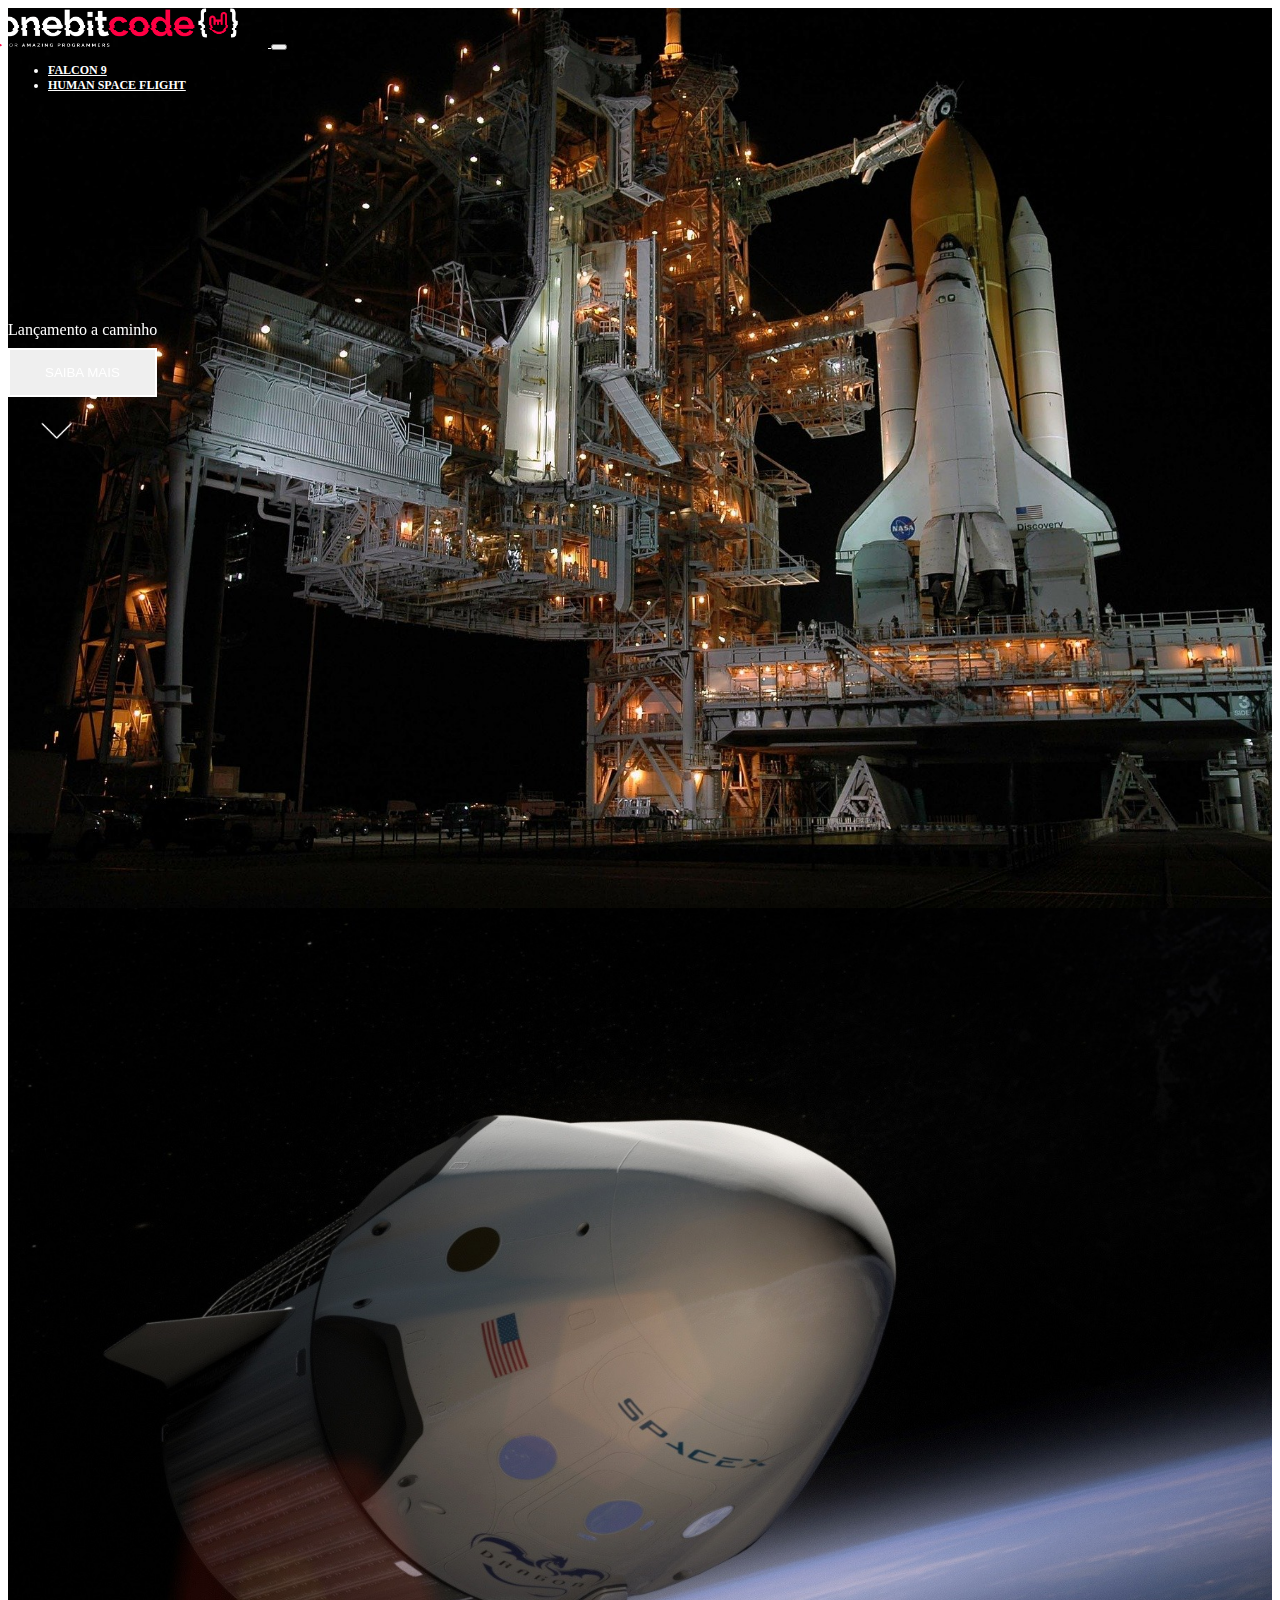
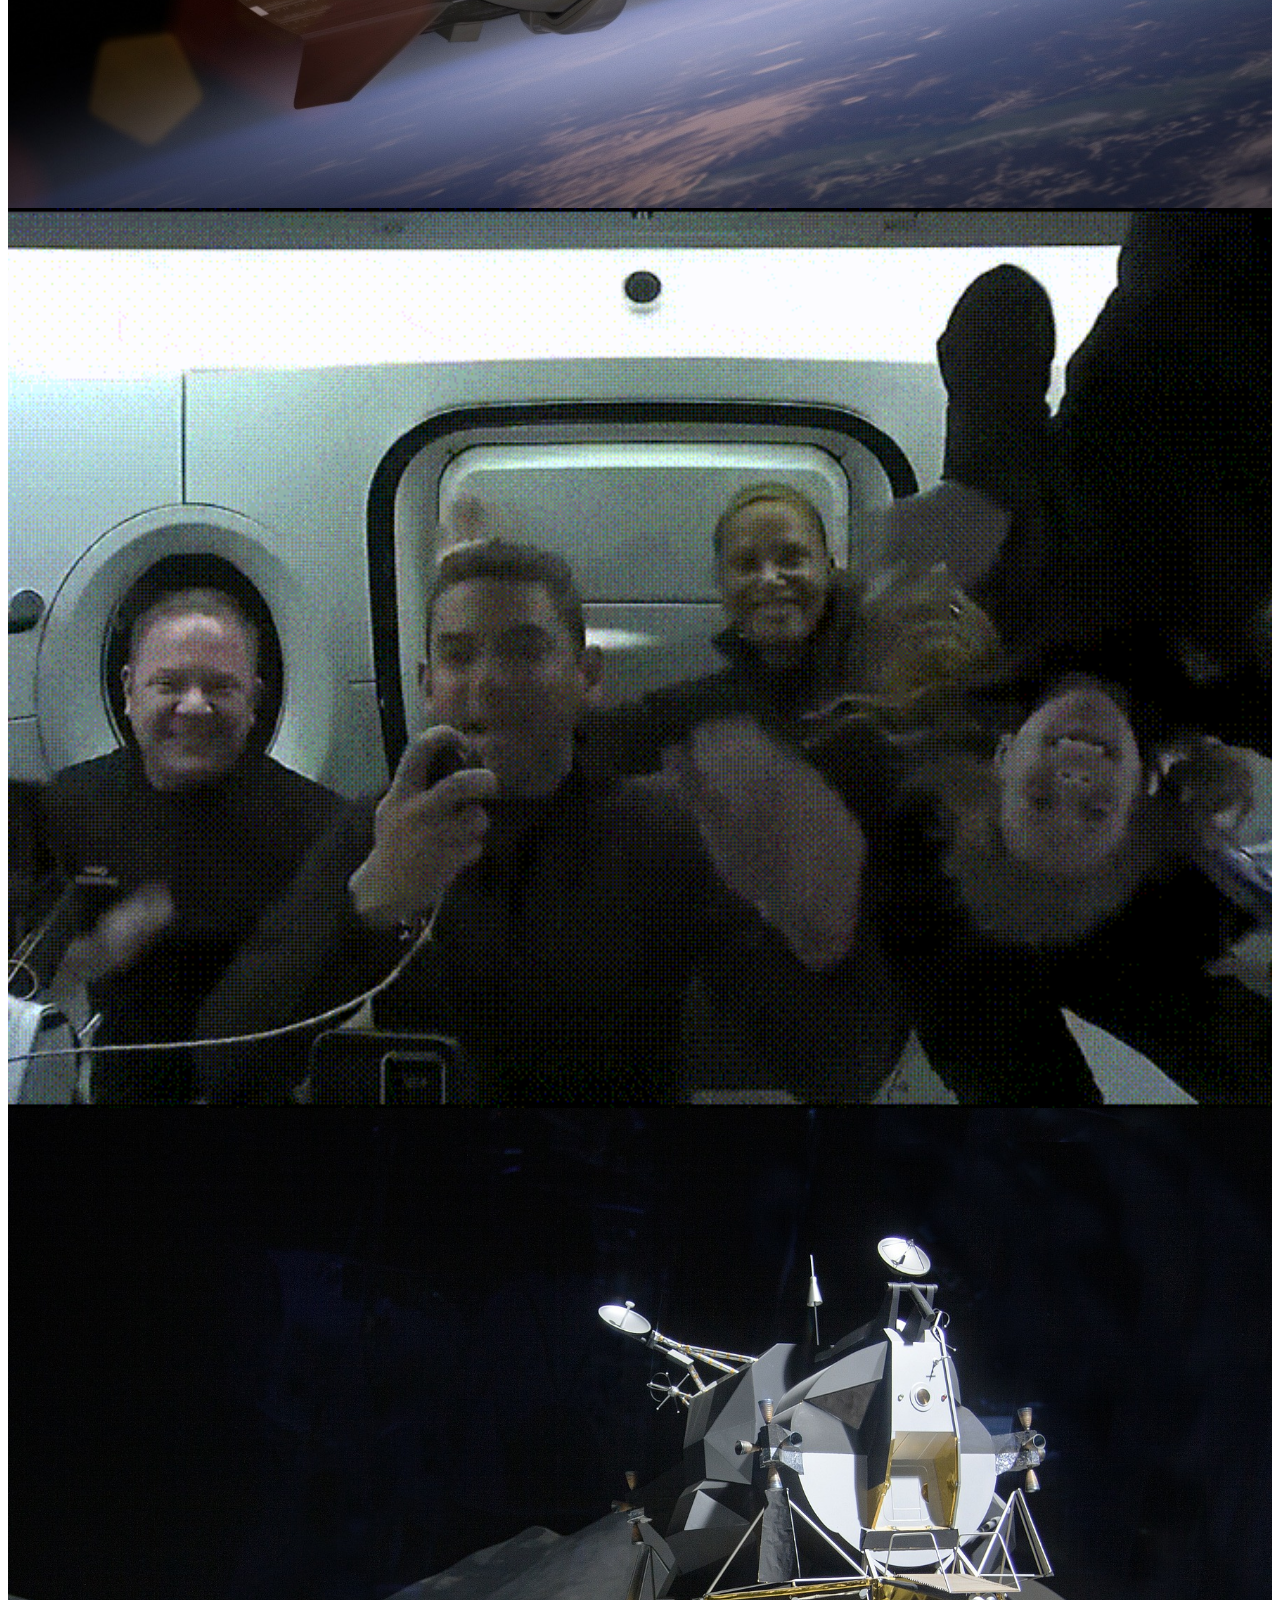
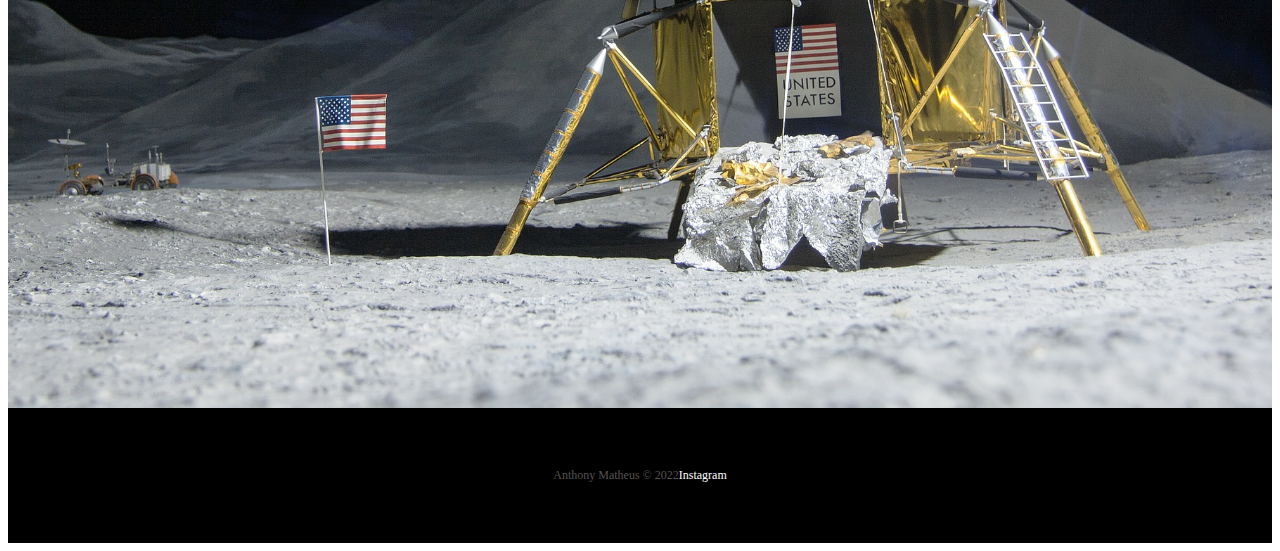
<file: index.html>
<!DOCTYPE html>
<html lang="pt-br">
  <head>
    <meta charset="UTF-8" />
    <meta http-equiv="X-UA-Compatible" content="IE=edge" />
    <meta name="viewport" content="width=device-width, initial-scale=1.0" />

    <!-- Bootstrap Css -->
    <link
      href="https://cdn.jsdelivr.net/npm/bootstrap@5.1.3/dist/css/bootstrap.min.css"
      rel="stylesheet"
      integrity="sha384-1BmE4kWBq78iYhFldvKuhfTAU6auU8tT94WrHftjDbrCEXSU1oBoqyl2QvZ6jIW3"
      crossorigin="anonymous"
    />
    <!-- Lib Text Css -->
    <link rel="stylesheet" href="https://unpkg.com/aos@next/dist/aos.css" />
    <!-- Favicon -->
    <link
      rel="shortcut icon"
      href="../Imagens/favicon.png"
      type="image/x-icon"
    />

    <!--Link do CSS-->
    <link rel="stylesheet" href="../css/style.css" />
    <title>OneBitX-Home Page</title>
  </head>
  <body>
    <div class="container-fluid container00 container01">
      <div class="container">
        <header class="header">
          <nav class="navbar navbar-expand-lg navbar-dark bg-transparent pt-4">
            <div class="container-fluid">
              <a class="navbar-brand" href="/index.html">
                <img
                  src="/Imagens/logo-obc-2021-darkbg.png"
                  alt="logoOneBitCode"
                  class="logoPc img-fluid"
                />
              </a>
              <button
                class="navbar-toggler"
                type="button"
                data-bs-toggle="collapse"
                data-bs-target="#navbarNav"
                aria-controls="navbarNav"
                aria-expanded="false"
                aria-label="Toggle navigation"
              >
                <span class="navbar-toggler-icon"></span>
              </button>
              <div class="collapse navbar-collapse" id="navbarNav">
                <ul class="navbar-nav">
                  <li class="nav-item">
                    <a
                      class="nav-link active"
                      aria-current="page"
                      href="/pages/falcon9.html"
                      id="nav-hover"
                      >FALCON 9</a
                    >
                  </li>
                  <li class="nav-item">
                    <a
                      class="nav-link active"
                      href="/pages/HumanSpace.html"
                      id="nav-hover"
                      >HUMAN SPACE FLIGHT</a
                    >
                  </li>
                </ul>
              </div>
            </div>
          </nav>
        </header>
      </div>
      <div
        class="container titlePadding"
        data-aos="fade-up"
        data-aos-duration="1500"
      >
        <p class="h5 text-uppercase" id="launchComing">Lançamento a caminho</p>
        <p class="h1 text-uppercase mediumTitle mb-3">missão equipe - 3</p>
        <button type="button" class="btn btn-outline-light mt-3" id="button">
          SAIBA MAIS
        </button>
        <div class="container text-center">
          <img
            src="../Imagens/home/arrowDown.gif"
            alt="arrowDown"
            class="arrowDown"
          />
        </div>
      </div>
    </div>
    <div class="container-fluid container00 container02">
      <div
        class="container titlePadding"
        data-aos="fade-right"
        data-aos-duration="1500"
      >
        <p class="h5 text-uppercase" id="launchComing">MISSÃO CONCLUÍDA</p>
        <p class="h1 text-uppercase shortTitle mb-3">
          MISSÃO EQUIPE-2 RETORNOU PARA A TERRA
        </p>
        <button type="button" class="btn btn-outline-light mt-3" id="button">
          SAIBA MAIS
        </button>
      </div>
    </div>
    <div class="container-fluid container00 container03">
      <div
        class="container titlePadding"
        data-aos="fade-down"
        data-aos-duration="1500"
      >
        <p class="h5 text-uppercase" id="launchComing">MISSÃO CONCLUÍDA</p>
        <p class="h1 text-uppercase shortTitle mb-3">
          DRAGON RETORNOU PARA A TERRA
        </p>
        <button type="button" class="btn btn-outline-light mt-3" id="button">
          SAIBA MAIS
        </button>
      </div>
    </div>
    <div class="container-fluid container00 container04">
      <div
        class="container titlePadding"
        data-aos="fade-down-right"
        data-aos-duration="1500"
      >
        <p class="h1 text-uppercase mediumTitle mb-3">
          STARSHIP POUSA ASTRONAUTAS DA NASA NA LUA
        </p>
        <button type="button" class="btn btn-outline-light mt-3" id="button">
          SAIBA MAIS
        </button>
      </div>
    </div>
    <footer class="container-fluid footer">
      <span class="me-4 copyright"> Anthony Matheus &copy; 2022 </span>
      <a
        href="https://www.instagram.com/anthony_matheusnf/"
        target="blank"
        class="me-4"
        >Instagram</a
      >
    </footer>
    <!-- Bootstrap Script -->
    <script
      src="https://cdn.jsdelivr.net/npm/bootstrap@5.1.3/dist/js/bootstrap.bundle.min.js"
      integrity="sha384-ka7Sk0Gln4gmtz2MlQnikT1wXgYsOg+OMhuP+IlRH9sENBO0LRn5q+8nbTov4+1p"
      crossorigin="anonymous"
    ></script>
    <!-- Lib text Script -->
    <script src="https://unpkg.com/aos@next/dist/aos.js"></script>
    <script>
      AOS.init();
    </script>
  </body>
</html>
</file>
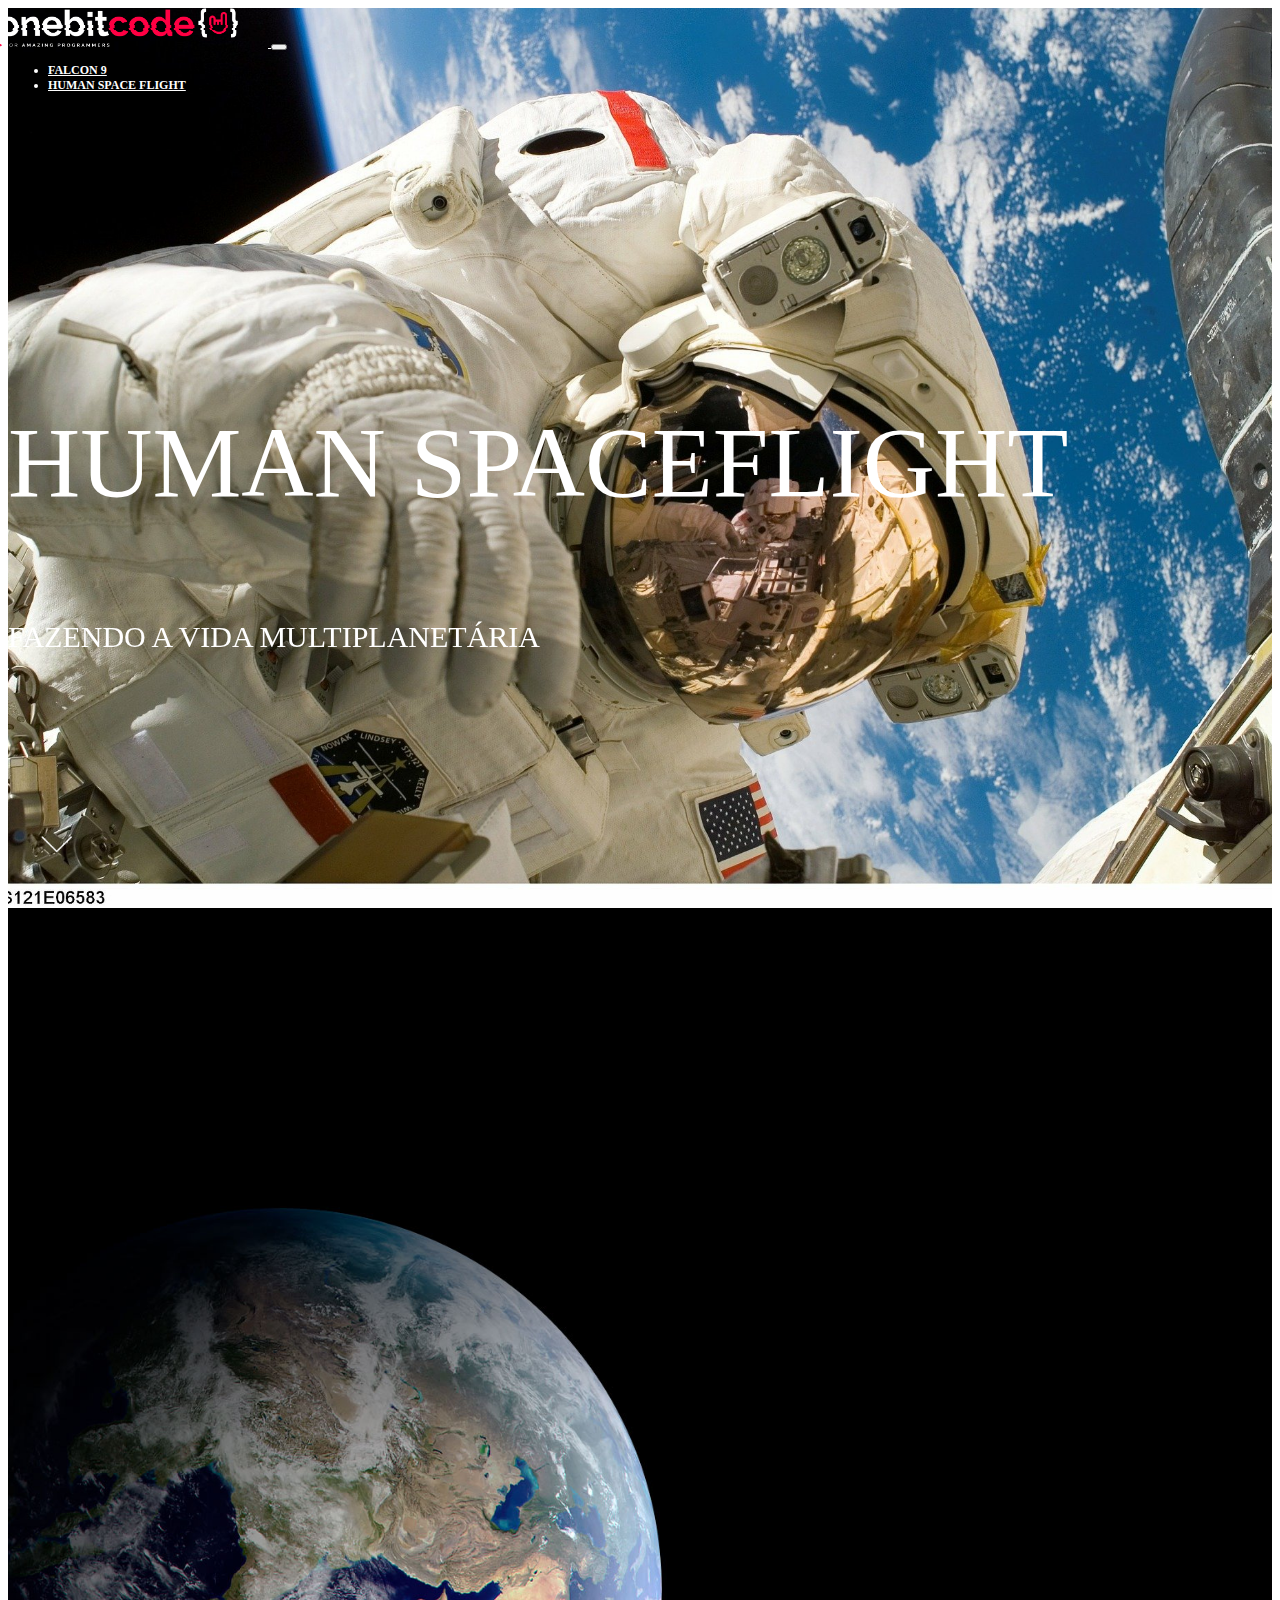
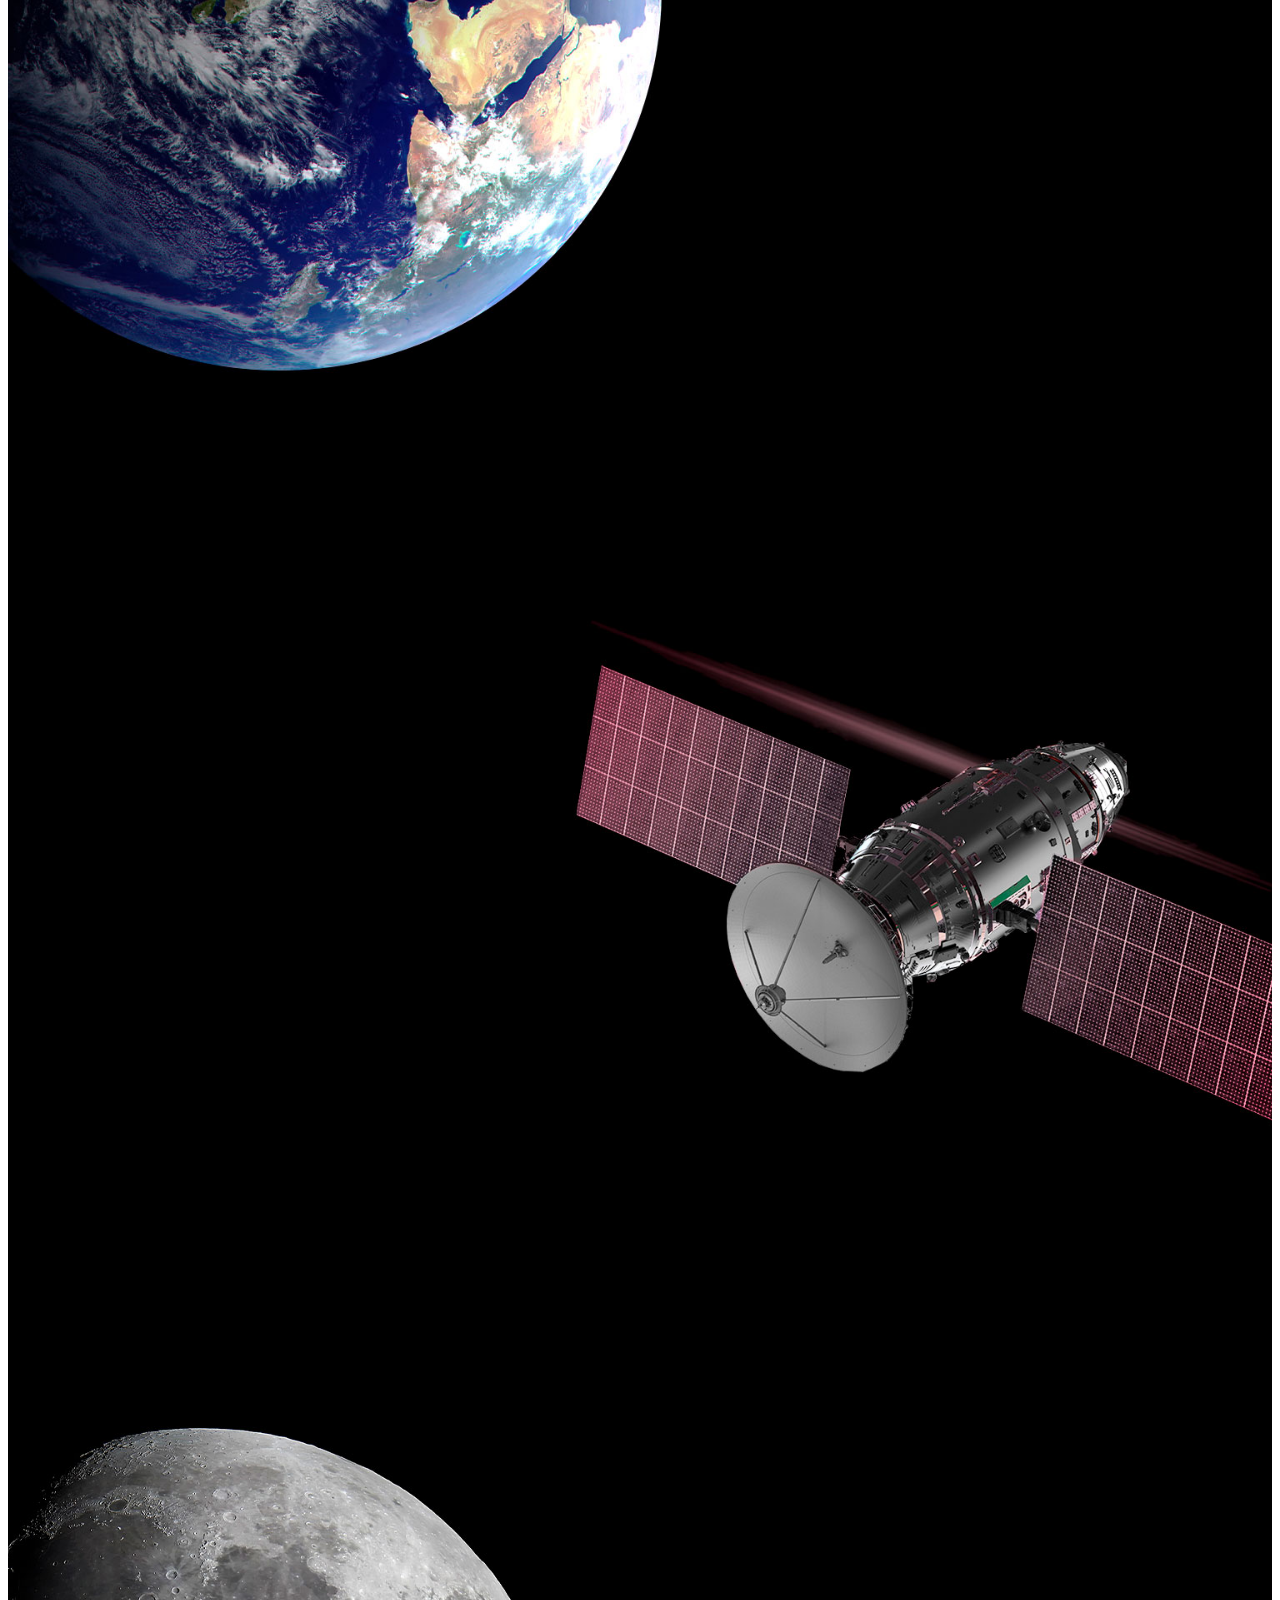
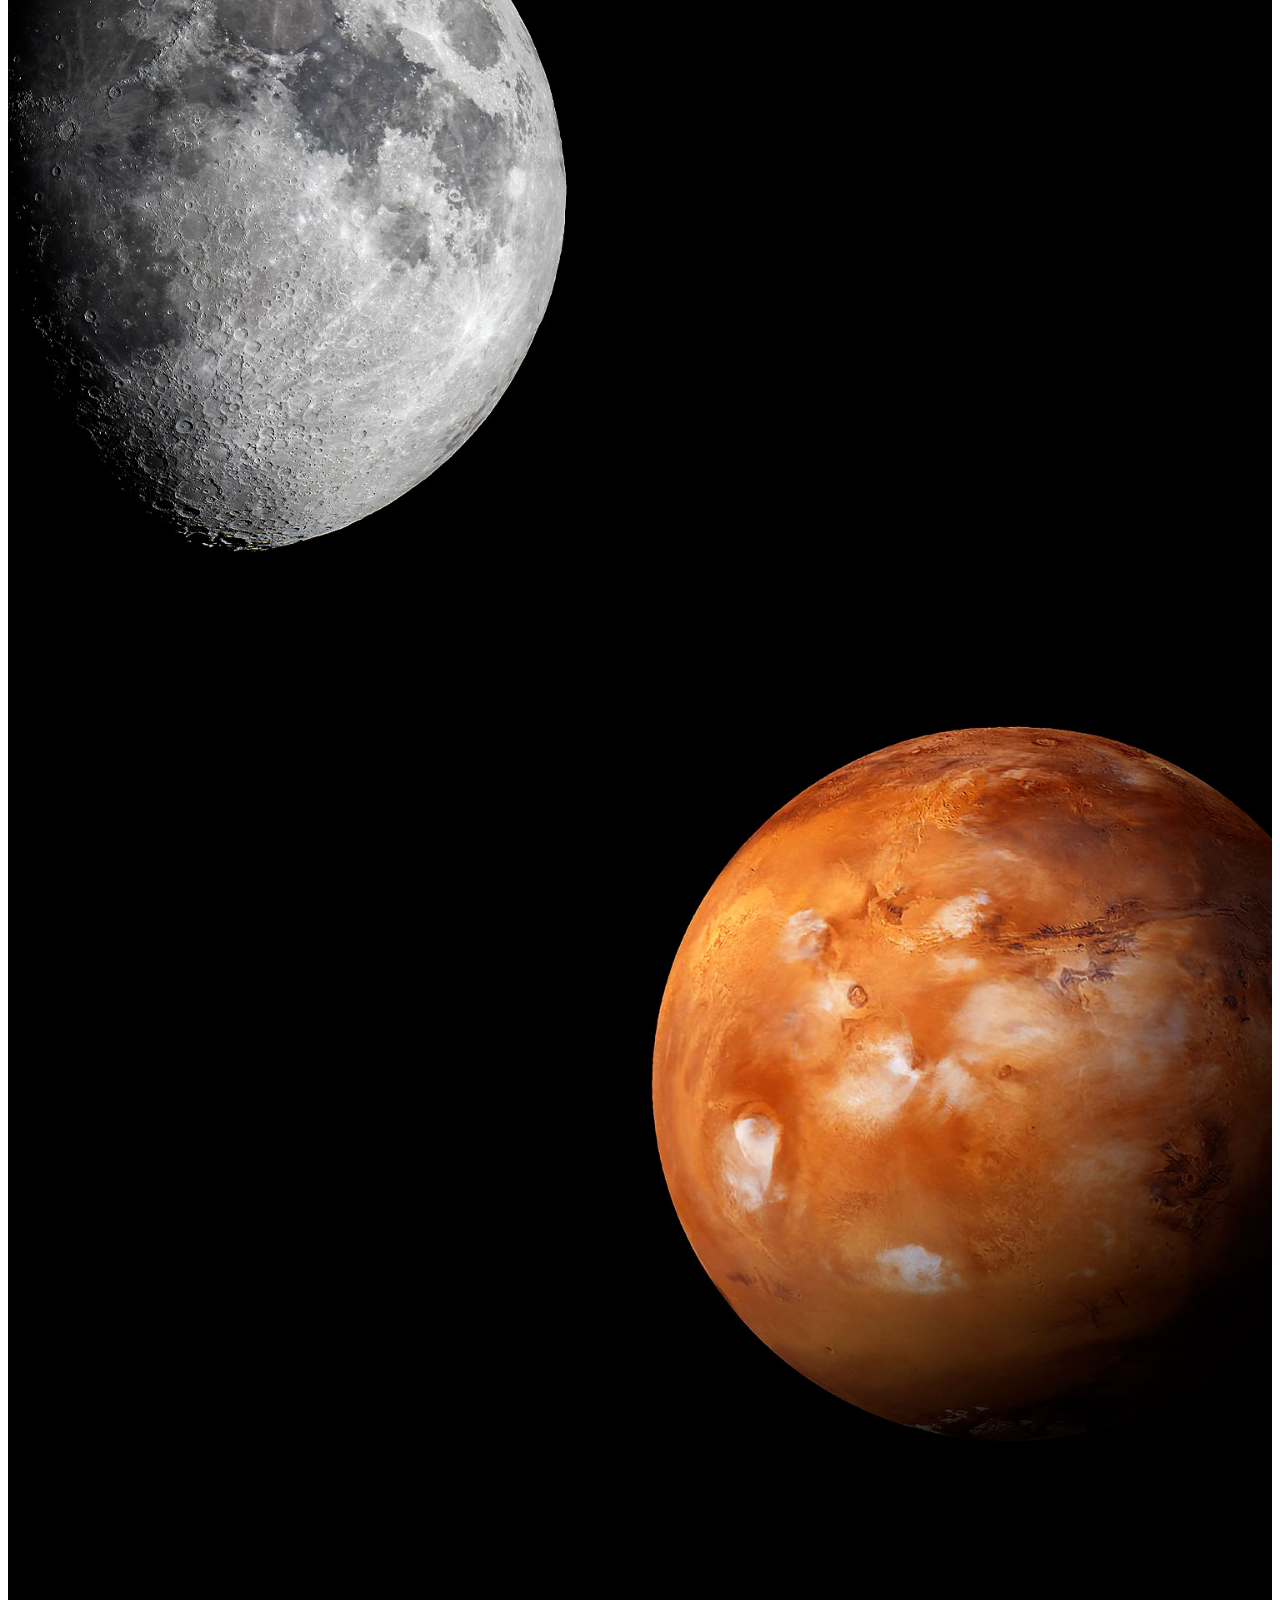
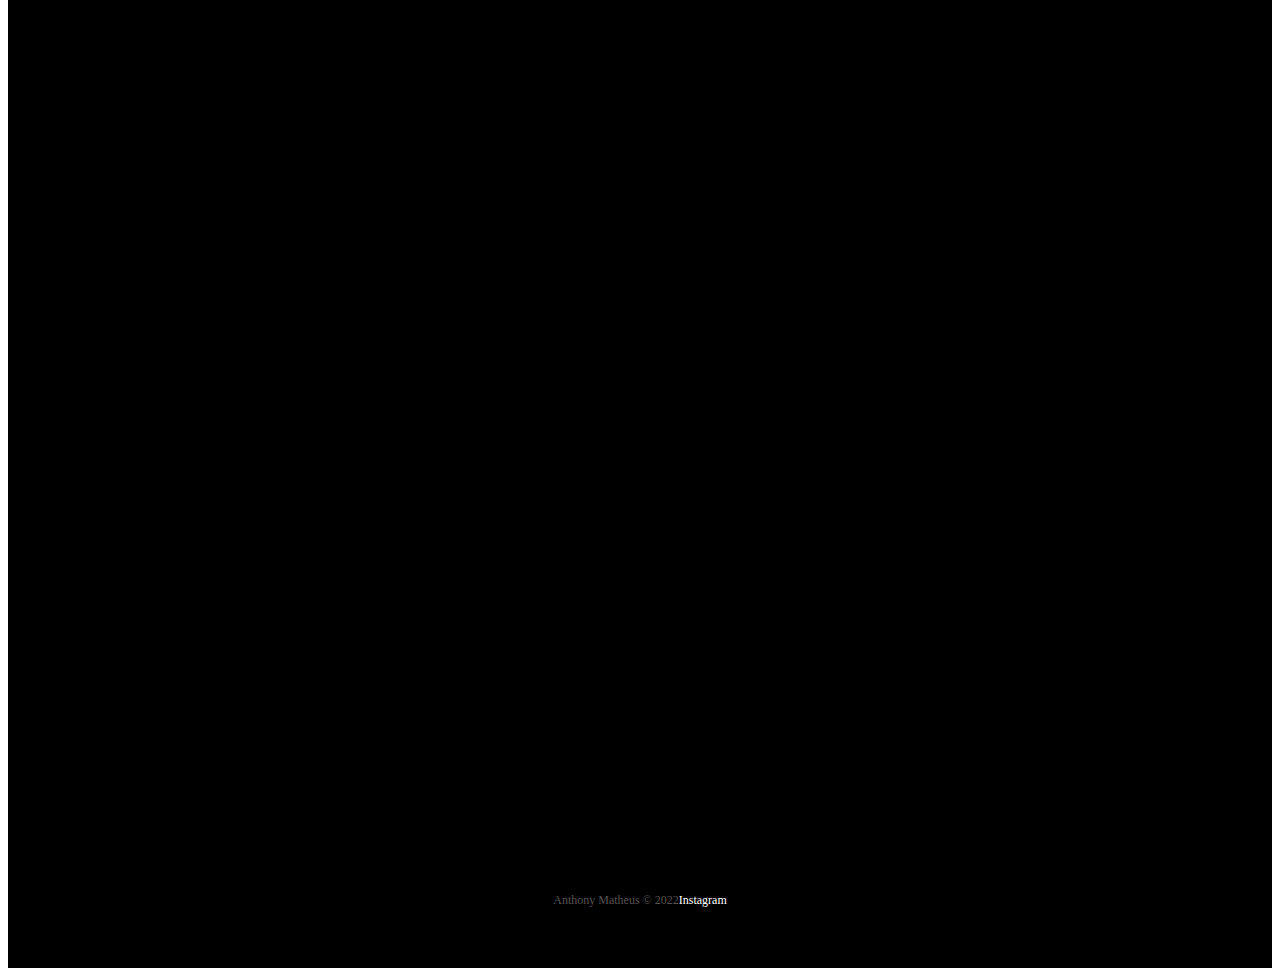
<file: pages/HumanSpace.html>
<!DOCTYPE html>
<html lang="pt-br">
  <head>
    <meta charset="UTF-8" />
    <meta http-equiv="X-UA-Compatible" content="IE=edge" />
    <meta name="viewport" content="width=device-width, initial-scale=1.0" />

    <!-- Bootstrap Css -->
    <link
      href="https://cdn.jsdelivr.net/npm/bootstrap@5.1.3/dist/css/bootstrap.min.css"
      rel="stylesheet"
      integrity="sha384-1BmE4kWBq78iYhFldvKuhfTAU6auU8tT94WrHftjDbrCEXSU1oBoqyl2QvZ6jIW3"
      crossorigin="anonymous"
    />
    <!-- Lib Text Css -->
    <link rel="stylesheet" href="https://unpkg.com/aos@next/dist/aos.css" />

    <!-- Favicon -->
    <link
      rel="shortcut icon"
      href="../Imagens/favicon.png"
      type="image/x-icon"
    />

    <!--Link do CSS-->
    <link rel="stylesheet" href="../css/style.css" />
    <title>OneBitX - Human Space Flight</title>
  </head>
  <body>
    <div class="container-fluid container00 container10">
      <div class="container">
        <header class="header">
          <nav class="navbar navbar-expand-lg navbar-dark bg-transparent pt-4">
            <div class="container-fluid">
              <a class="navbar-brand" href="../index.html">
                <img
                  src="/Imagens/logo-obc-2021-darkbg.png"
                  alt="logoOneBitCode"
                  class="logoPc img-fluid"
                />
              </a>
              <button
                class="navbar-toggler"
                type="button"
                data-bs-toggle="collapse"
                data-bs-target="#navbarNav"
                aria-controls="navbarNav"
                aria-expanded="false"
                aria-label="Toggle navigation"
              >
                <span class="navbar-toggler-icon"></span>
              </button>
              <div class="collapse navbar-collapse" id="navbarNav">
                <ul class="navbar-nav">
                  <li class="nav-item">
                    <a
                      class="nav-link active"
                      aria-current="page"
                      href="/pages/falcon9.html"
                      id="nav-hover"
                      >FALCON 9</a
                    >
                  </li>
                  <li class="nav-item">
                    <a
                      class="nav-link active"
                      href="/pages/HumanSpace.html"
                      id="nav-hover"
                      >HUMAN SPACE FLIGHT</a
                    >
                  </li>
                </ul>
              </div>
            </div>
          </nav>
        </header>
      </div>
      <div
        class="container titlePadding"
        data-aos="fade-down"
        data-aos-duration="1500"
      >
        <p class="h1 text-uppercase text-center align-items-center titleHSF">
          HUMAN SPACEFLIGHT
        </p>
        <p class="h5 text-uppercase text-center align-items-center subtitleHSF">
          FAZENDO A VIDA MULTIPLANETÁRIA
        </p>
        <div class="container text-center arrowPadding">
          <img
            src="../Imagens/home/arrowDown.gif"
            alt="arrowDown"
            class="arrowDown"
          />
        </div>
      </div>
    </div>
    <div class="container-fluid container11 text-center">
      <div class="container" data-aos="flip-left" data-aos-duration="1500">
        <p>
          SpaceX também oferece vôos cormeciais para orbita terrestre e lunar.
          Para começar a planejar a sua jornada, por favor contate-nos pelo
          Instagram
          <a
            href="https://www.instagram.com/anthony_matheusnf/"
            target="blank"
            class="copyright"
            >@anthony_matheusnf</a
          >
        </p>
      </div>
    </div>
    <div class="container-fluid container00 container12">
      <div
        class="containerRightContent"
        data-aos="fade-right"
        data-aos-duration="1800"
      >
        <p class="h1 text-uppercase titleLitle mb-3">MISSÃO</p>
        <p class="h5 text-uppercase titleLarge">ORBITA DA TERRA</p>
        <p class="h1 text-uppercase titleLitle mb-3">
          EXPERIMENTE O PLANETA AZUL A 300KM DE ALTURA
        </p>
        <button type="button" class="btn btn-outline-light mt-3" id="button">
          EXPLORAR
        </button>
      </div>
    </div>
    <div class="container-fluid container00 container13">
      <div
        class="containerLeftContent"
        data-aos="fade-up"
        data-aos-duration="1800"
      >
        <p class="h1 text-uppercase titleLitle mb-3">MISSÃO</p>
        <p class="h5 text-uppercase titleLarge" id="launchComing">
          ESTAÇÃO ESPACIAL
        </p>
        <p class="h1 text-uppercase titleLitle mb-3">
          TRANSPORTANTO HUMANOS PARA O LABORATÓRIO VOADOR NO CÉU
        </p>
        <button type="button" class="btn btn-outline-light mt-3" id="button">
          EXPLORAR
        </button>
      </div>
    </div>
    <div class="container-fluid container00 container14">
      <div
        class="containerRightContent"
        data-aos="fade-right"
        data-aos-duration="1800"
      >
        <p class="h1 text-uppercase titleLitle mb-3">MISSÃO</p>
        <p class="h5 text-uppercase titleLarge" id="launchComing">LUA</p>
        <p class="h1 text-uppercase titleLitle mb-3">
          RETORNANDO HUMANOS PARA A NOSSA LUA VIZINHA
        </p>
        <button type="button" class="btn btn-outline-light mt-3" id="button">
          EXPLORAR
        </button>
      </div>
    </div>
    <div class="container-fluid container00 container15">
      <div
        class="containerLeftContent"
        data-aos="fade-down"
        data-aos-duration="1800"
      >
        <p class="h1 text-uppercase titleLitle mb-3">MISSÃO</p>
        <p class="h5 text-uppercase titleLarge" id="launchComing">
          MARTE E ALÉM
        </p>
        <p class="h1 text-uppercase titleLitle mb-3">
          O CAMINHO PARA TORNAR A HUMANIDADE MULTIPLANETÁRIA
        </p>
        <button type="button" class="btn btn-outline-light mt-3" id="button">
          EXPLORAR
        </button>
      </div>
    </div>
    <div class="container-fluid container00 container09 text-center">
      <div class="container">
        <p data-aos="fade-right" data-aos-duration="1500">
          Para mais informações sobre os serviçoes entre em contato com
          <a
            href="https://www.instagram.com/anthony_matheusnf/"
            target="blank"
            class="copyright"
            >Anthony Matheus</a
          >
        </p>
        <button
          type="button"
          class="btn btn-outline-light p-3 mb-2 text-uppercase"
          id="button"
          data-aos="flip-up"
          data-aos-duration="2000"
        >
          Baixar guia do usuário
        </button>
        <button
          type="button"
          class="btn btn-outline-light p-3 mb-2 text-uppercase"
          id="button"
          data-aos="flip-down"
          data-aos-duration="2000"
        >
          Capacidades e serviços
        </button>
      </div>
    </div>

    <footer class="container-fluid footer">
      <span class="me-4 copyright"> Anthony Matheus &copy; 2022 </span>
      <a
        href="https://www.instagram.com/anthony_matheusnf/"
        target="blank"
        class="me-4"
        >Instagram</a
      >
    </footer>
    <!-- Bootstrap Script -->
    <script
      src="https://cdn.jsdelivr.net/npm/bootstrap@5.1.3/dist/js/bootstrap.bundle.min.js"
      integrity="sha384-ka7Sk0Gln4gmtz2MlQnikT1wXgYsOg+OMhuP+IlRH9sENBO0LRn5q+8nbTov4+1p"
      crossorigin="anonymous"
    ></script>
    <!-- Lib text Script -->
    <script src="https://unpkg.com/aos@next/dist/aos.js"></script>
    <script>
      AOS.init();
    </script>
  </body>
</html>
</file>
<file: css/style.css>
@import url(https://fonts.googleapis.com/css2?family=Rubik:wght@400;514&display=swap);
* {
  color: white;
}

.header {
  font-size: 12px;
  font-weight: bold;
}
.header #nav-hover:hover {
  color: #b9b9b9;
}

.container00 {
  min-height: 100vh;
  background-position: center;
  background-repeat: no-repeat;
  background-size: cover;
}
.container00.container09 {
  background-color: black;
  height: 85vh;
  display: flex;
  justify-content: center;
  align-items: center;
}
.container00.container09 a {
  color: #555252;
  text-decoration: none;
}
.container00.container09 a:hover {
  color: #b9b9b9;
}

.arrowDown {
  display: inline-block;
  width: 100px;
  margin-top: 5px;
}

.arrowPadding {
  padding-top: 10%;
}

.logoPc {
  width: 240px;
  margin-left: -10px;
  margin-right: 30px;
}

#button {
  padding: 15px 35px;
  border: 2px solid white;
}

.footer {
  background-color: black;
  height: 15vh;
  font-size: 12px;
  font-weight: 500;
  display: flex;
  align-items: center;
  justify-content: center;
}
.footer a {
  color: white;
  text-decoration: none;
}
.footer a:hover {
  color: #b9b9b9;
}
.footer .copyright {
  color: #555252;
}

@media (max-width: 405px) {
  .logoPc {
    width: 180px;
    margin-top: 15px;
  }
  .footer {
    font-size: 10px;
  }
}
@media (max-width: 350px) {
  .logoPc {
    width: 150px;
    margin-top: 15px;
  }
}
.titlePadding {
  padding-top: 200px;
}

.container00.container01 {
  background-image: url(../../Imagens/home/01.jpg);
}
.container00.container02 {
  background-image: url(../../Imagens/home/03.jpg);
}
.container00.container03 {
  background-image: url(../../Imagens/home/02.gif);
}
.container00.container04 {
  background-image: url(../../Imagens/home/04.jpg);
}

.mediumTitle {
  width: 650px;
  margin-bottom: -25px;
}

.shortTitle {
  width: 550px;
  margin-bottom: -25px;
}

@media (max-width: 750px) {
  .titlePadding {
    padding-top: 120px;
  }
  .shortTitle,
.mediumTitle {
    width: auto;
    font-size: 50px;
  }
}
@media (max-width: 380px) {
  .titlePadding {
    padding-top: 70px;
  }
  .shortTitle,
.mediumTitle {
    width: auto;
    font-size: 35px;
  }
}
.container00.container05 {
  background-image: url(../../Imagens/falcon9/01.jpg);
}
.container00.container07 {
  background-image: url(../../Imagens/falcon9/02.jpg);
  display: grid;
  align-items: center;
  justify-content: left;
}
.container00.container07 .textContainer07 {
  font-size: 25px;
  line-height: 50px;
  width: 50%;
  margin-left: 5%;
}
.container00.container08 {
  display: flex;
  align-items: center;
  background-image: url(../../Imagens/falcon9/08.jpg);
}
.container00.carrossel01 {
  background-image: url(../../Imagens/falcon9/03.jpg);
}
.container00.carrossel02 {
  background-image: url(../../Imagens/falcon9/04.jpg);
}
.container00.carrossel03 {
  background-image: url(../../Imagens/falcon9/05.jpg);
}
.container00.carrossel04 {
  background-image: url(../../Imagens/falcon9/06.jpg);
}
.container00.carrossel05 {
  background-image: url(../../Imagens/falcon9/07.jpg);
}

.container06 {
  background-color: black;
  width: 100%;
}

.titleFalcon9 {
  font-size: 90px;
  font-family: "Rubik", sans-serif;
  font-weight: 514;
}

.titleNumb {
  font-size: 90px;
  font-weight: 410;
}

.subTitleNumb {
  font-size: 30px;
}

.text-large {
  font-size: 100px;
}

.text-small {
  font-size: 30px;
}

#overViewPosition {
  width: 43%;
  margin-left: 13%;
  padding-top: 15%;
}

#merlinContainer {
  width: 46%;
  justify-content: left;
  margin-left: 5%;
}

.carrosselSlide img {
  height: 100vh;
}

.carousselText {
  background-color: black;
}

@media (max-width: 768px) {
  .titleNumb {
    font-size: 80px;
  }
  .subTitleNumb {
    font-size: 18px;
  }
}
@media (max-width: 425px) {
  .titleFalcon9 {
    font-size: 50px;
  }
  .subtitleFalcon9 {
    font-size: 20px;
  }
  .titleNumb {
    font-size: 55px;
  }
  .subTitleNumb {
    font-size: 18px;
  }
  .container07 p {
    font-size: 20px;
    width: 290px;
    line-height: auto;
  }
  .container08 {
    font-size: 20px;
  }
  .container08 p {
    width: 280px;
    margin-left: 1%;
  }
  .container08 table {
    font-size: 18px;
  }
}
.container00.container10 {
  background-image: url(../../Imagens/humanFlight/01.jpg);
}
.container00.container10 .titleHSF {
  font-size: 100px;
}
.container00.container10 .subtitleHSF {
  font-size: 30px;
  font-weight: 300;
}
.container00.container12 {
  background-image: url(../../Imagens/humanFlight/02.jpg);
}
.container00.container13 {
  background-image: url(../../Imagens/humanFlight/03.jpg);
}
.container00.container14 {
  background-image: url(../../Imagens/humanFlight/04.jpg);
}
.container00.container15 {
  background-image: url(../../Imagens/humanFlight/05.jpg);
}

.container11 {
  background-color: black;
  height: 25vh;
  display: flex;
  justify-content: center;
  align-items: center;
}
.container11 p {
  color: #d8d8d8;
  font-size: 20px;
  font-weight: 400;
}
.container11 a {
  color: #555252;
  text-decoration: none;
}
.container11 a:hover {
  color: #b9b9b9;
}

.titleLitle {
  font-weight: 300;
  margin-bottom: 40px;
  font-size: 20px;
}

.titleLarge {
  font-size: 60px;
  font-weight: bold;
}

.containerRightContent {
  margin-left: 55%;
  padding-top: 15%;
}

.containerLeftContent {
  margin-left: 5%;
  padding-top: 15%;
}

@media (max-width: 768px) {
  .container11 {
    height: auto;
  }
}
@media (max-width: 590px) {
  .container00.container10 .titleHSF {
    font-size: 50px;
  }
  .container00.container10 .subtitleHSF {
    font-size: 20px;
    font-weight: 300;
  }
  .container00.container10 .arrowDown {
    display: none;
  }
  .titleLitle {
    font-weight: 300;
    margin-bottom: 40px;
    font-size: 16px;
  }
  .titleLarge {
    font-size: 26px;
    font-weight: bold;
  }
  .containerRightContent {
    margin-left: 45%;
    padding-top: 15%;
  }
  .containerLeftContent {
    margin-left: 3%;
    padding-top: 15%;
  }
  .container11 p {
    font-size: 16px;
    font-weight: 400;
  }
}
@media (max-width: 375px) {
  .container00.container10 .titleHSF {
    font-size: 35px;
  }
  .container00.container10 .subtitleHSF {
    font-size: 17px;
    font-weight: 300;
  }
}

/*# sourceMappingURL=style.css.map */
</file>
